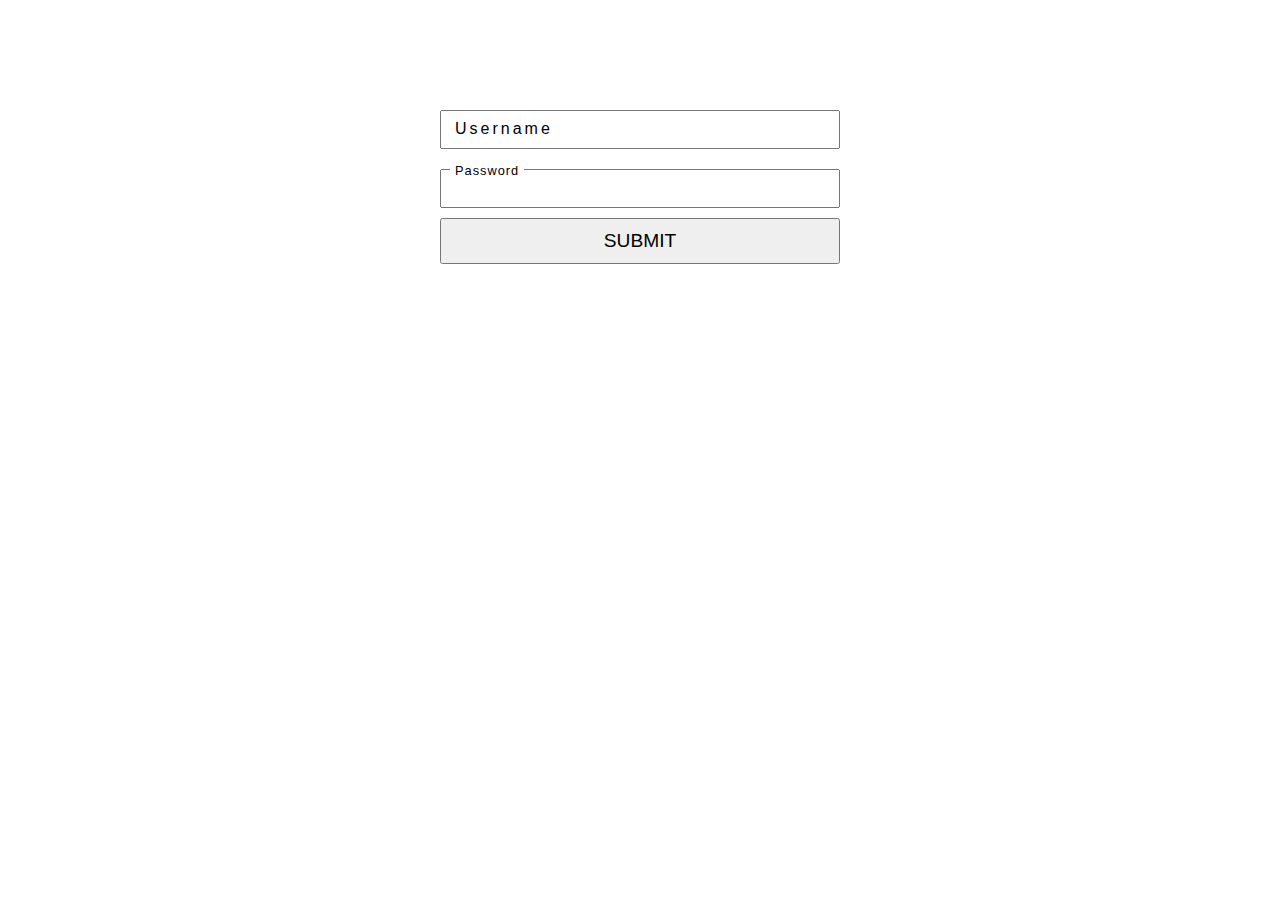
<file: simple login with label movement/index.html>
<!DOCTYPE html>
<html lang="en">
<head>
    <meta charset="UTF-8">
    <meta http-equiv="X-UA-Compatible" content="IE=edge">
    <meta name="viewport" content="width=device-width, initial-scale=1.0">
    <link rel="stylesheet" href="style.css">
    <link rel="preconnect" href="https://fonts.googleapis.com">
<link rel="preconnect" href="https://fonts.gstatic.com" crossorigin> 
    <title>Login page</title>
</head>
<body>
        <form action="#">
            <div class="input-area">
                <input type="text" required>
                <label for="">Username</label>
            </div>
            <div class="input-area">           
                <input type="text">
                <label for="">Password</label>
            </div>
            <button type="submit">SUBMIT</button>
        </form>
        
</body>
</html>
</file>
<file: simple login with label movement/style.css>
* {
    margin: 0;
    padding: 0;
    box-sizing: border-box;
    font-family: 'Roboto', sans-serif;
}
body {
    /* background-color: dodgerblue; */
}
form {
    width: 400px;
    margin: auto;
    margin-top: 100px;
    display: flex;
    flex-direction: column;
}
.input-area {
    margin: 10px 0px;
    position: relative;
    /* background-color: aqua; */
}
input {
    /* background-color: dodgerblue; */
    padding: 10px 0px;
    transition: all 0.8s ease;
    /* border: 2px solid black; */
    width: 100%;
    height: 100%;
}
label {
    position: absolute;
    top: 10px;
    left: 10px;
    padding: 0px 5px;
    /* background-color: white; */
    letter-spacing: 3px;
    pointer-events: none;
    transition: all 0.8s ease;
}

button {
    font-size: 1.2rem;
    padding: 10px 0px;
}

input:focus + label,
input:valid + label {
    top: -6px;
    font-size: 0.8rem;
    background-color: white;
    letter-spacing: 1px;
}
</file>
